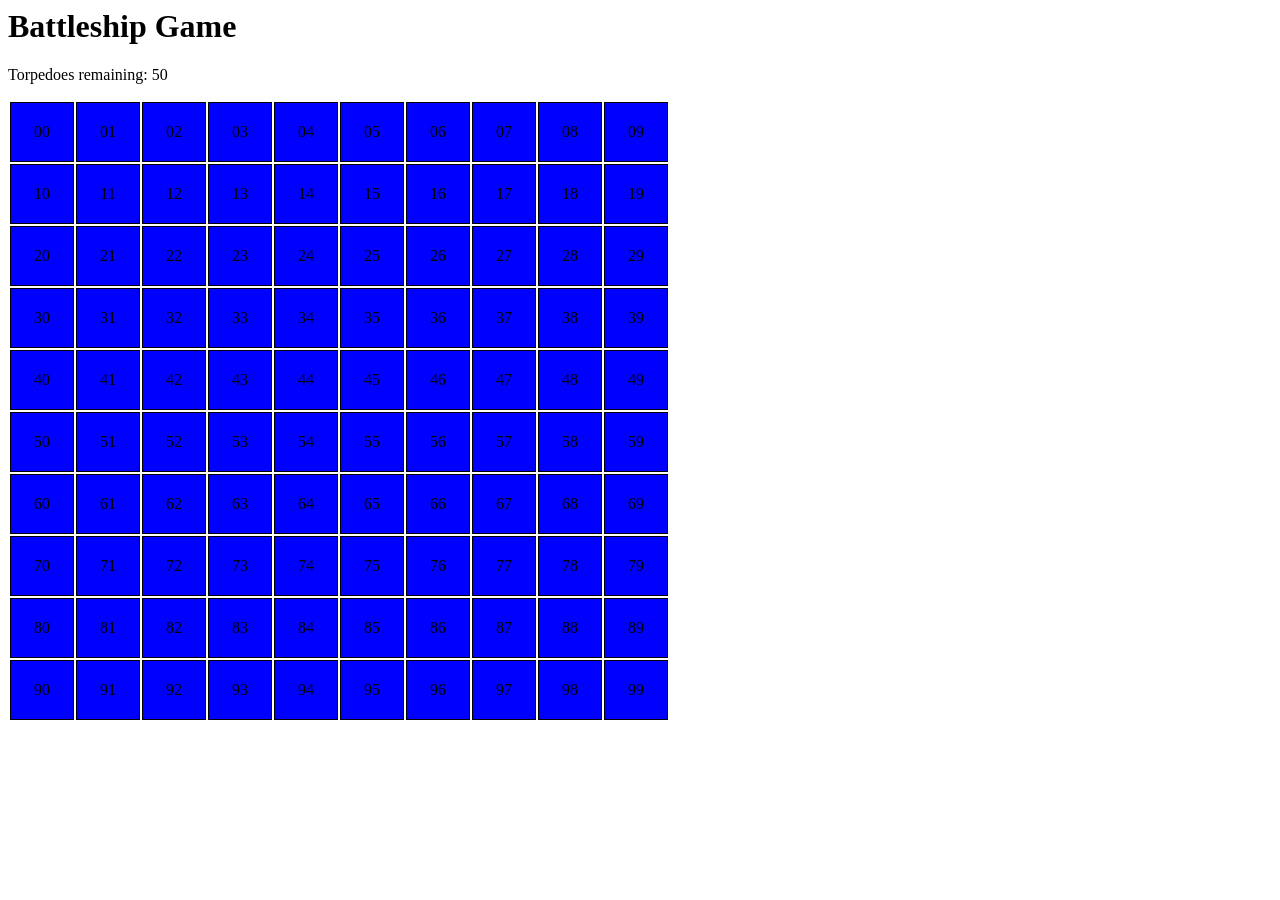
<file: battleship.html>
<html>
  <head>
    <script src="https://code.jquery.com/jquery-3.1.1.min.js" integrity="sha256-hVVnYaiADRTO2PzUGmuLJr8BLUSjGIZsDYGmIJLv2b8=" crossorigin="anonymous"></script>
    <script src="model.js"></script>
    <script src="controller.js"></script>
    <link type="text/css" rel="stylesheet" href="battleship.css" />
    <title>Battleship Game</title>
  </head>
  <body>
    <h1>Battleship Game</h1>
    <p id="torpedoes"></p>
    <table id="view_board"> <!-- table is created by controller -->
    </table>
    <div>
      <p id="win_lose"></p>
    </div>
  </body>
</html>
</file>
<file: battleship.css>
table {
  text-align: center;
}

td {
  background-color: blue;
  width: 60px;
  height: 60px;
  border: 1px solid black;
}

.miss {
  background-color: gray;
}

.hit {
  background-color: red;
}
</file>
